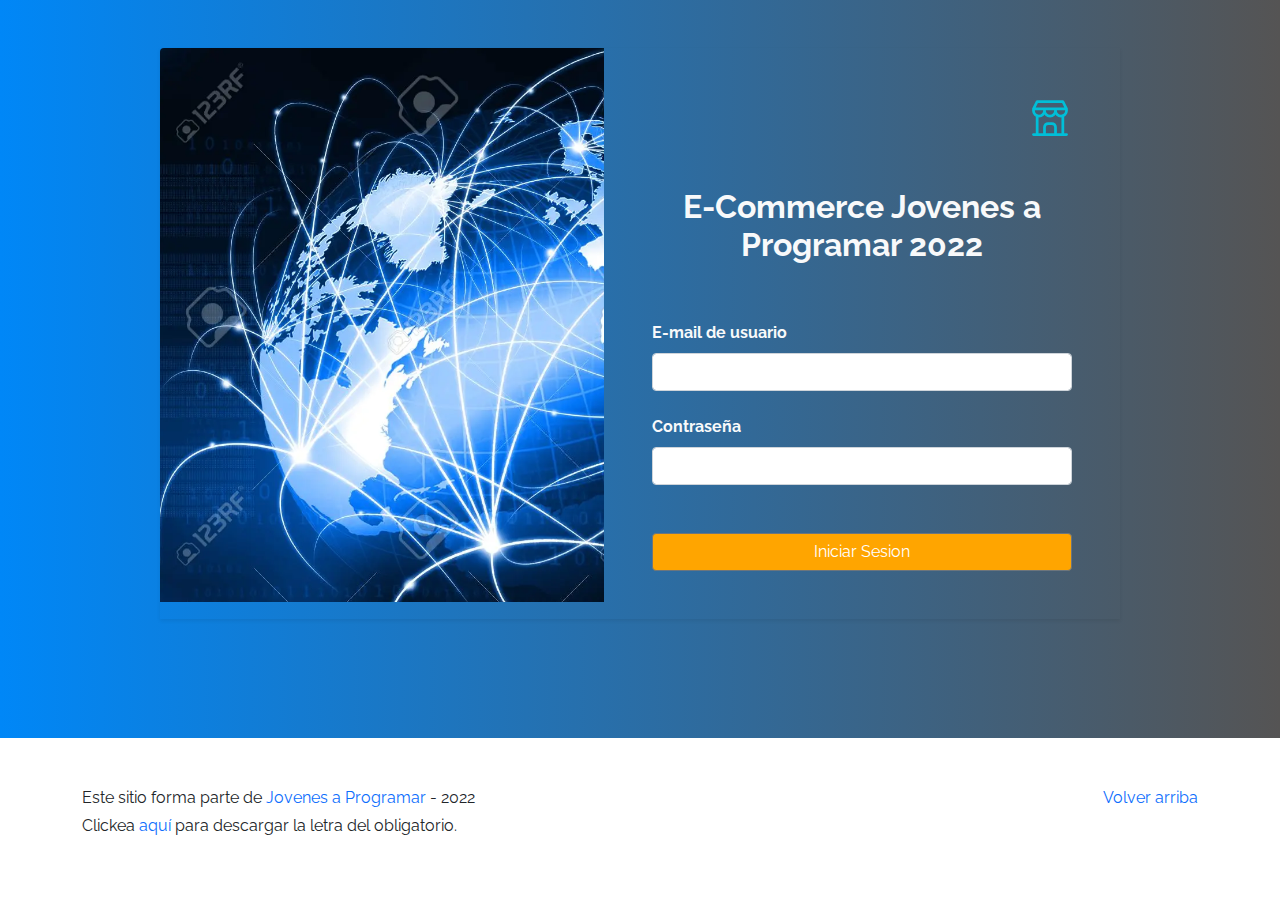
<file: index.html>
<!DOCTYPE html>
<html lang="es">

<head>
  <meta http-equiv="Content-Type" content="text/html; charset=UTF-8">
  <meta name="viewport" content="width=device-width, initial-scale=1, shrink-to-fit=no">
  <title>eMercado - Todo lo que busques está aquí</title>
  
  <link href="https://fonts.googleapis.com/css?family=Raleway:300,300i,400,400i,700,700i,900,900i" rel="stylesheet">
  <link href="css/bootstrap.min.css" rel="stylesheet">
  <link href="css/styles.css" rel="stylesheet">
  <link href="img/Portada.png" rel="icon"  type="image/png" sizes="16 x 16">

  <style>
    .bg {
    background-image: url(img/Portada.png);
    background-repeat: no-repeat;
  }
  </style>
</head>
<body>
  <main class="mt-5">
    <div class="container w-75  shadow-sm">
      <div class="row align-items-stretch ">
           <div class="col bg d-none d-lg-block rounded-start  " >
           </div>
           <div class="col bg-white bg-transparent text-light fw-bold p-5 rounded-end ">
            <div class="text-end">
              <svg xmlns="http://www.w3.org/2000/svg" class="icon icon-tabler icon-tabler-building-store" width="44" height="44" viewBox="0 0 24 24" stroke-width="1.5" stroke="#00bfd8" fill="none" stroke-linecap="round" stroke-linejoin="round">
                <path stroke="none" d="M0 0h24v24H0z" fill="none"/>
                <line x1="3" y1="21" x2="21" y2="21" />
                <path d="M3 7v1a3 3 0 0 0 6 0v-1m0 1a3 3 0 0 0 6 0v-1m0 1a3 3 0 0 0 6 0v-1h-18l2 -4h14l2 4" />
                <line x1="5" y1="21" x2="5" y2="10.85" />
                <line x1="19" y1="21" x2="19" y2="10.85" />
                <path d="M9 21v-4a2 2 0 0 1 2 -2h2a2 2 0 0 1 2 2v4" />
              </svg>
            </div> 
              <h2 class="fw-bold text-center py-5" >E-Commerce Jovenes a Programar 2022</h2>
                  <form id="Formulariologin" action="">
                    <div class="mb-4">
                      <label for="email" id="emaillogin" class="form-label ">E-mail de usuario</label>
                      <input type="email" class="form-control" name="email">
                    </div>
                    <div >
                      <label for="password" id="passwordlogin" class="form-label">Contraseña</label>
                      <input type="password" class="form-control" name="pass">
                    </div>
                    <div class="d-grid mt-5">
                      <button type="submit" style="background-color: orange;" class="btn btn-secondary" id="botonlogin">Iniciar Sesion</button>
                    </div>
                  </form>  
            </div> 
          </div>
      </div>
    </div>
  </main>
  <footer class="text-dark bg-white">
    <div class="container">
      <p class="float-end">
        <a href="#">Volver arriba</a>
      </p>
      <p>Este sitio forma parte de <a href="https://jovenesaprogramar.edu.uy/" target="_blank">Jovenes a Programar</a> -
        2022</p>
      <p>Clickea <a target="_blank" href="Letra.pdf">aquí</a> para descargar la letra del obligatorio.</p>
    </div>
  </footer>
  <script src="js/index.js"></script>
</body>

</html>
</file>
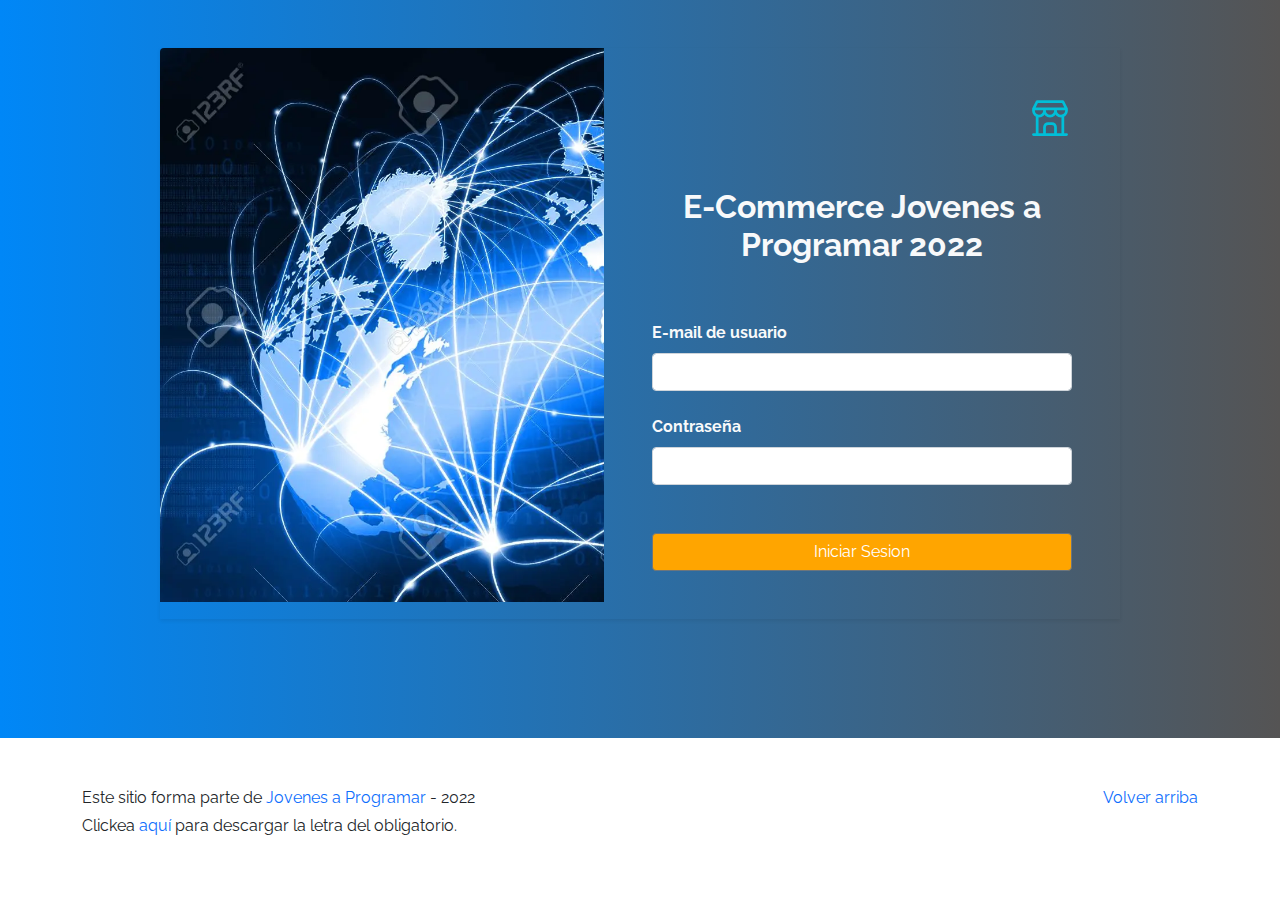
<file: cart.html>
<!DOCTYPE html>
<html lang="es">

<head>
  <meta http-equiv="Content-Type" content="text/html; charset=UTF-8">
  <meta name="viewport" content="width=device-width, initial-scale=1, shrink-to-fit=no">
  <title>eMercado - Todo lo que busques está aquí</title>
  <link href="https://fonts.googleapis.com/css?family=Raleway:300,300i,400,400i,700,700i,900,900i" rel="stylesheet">
  <link href="css/bootstrap.min.css" rel="stylesheet">
  <link href="css/font-awesome.min.css" rel="stylesheet">
  <link href="css/styles.css" rel="stylesheet">
  <link href="img/Portada.png" rel="icon" type="image/png" sizes="16 x 16">
  <style>
    input::-webkit-outer-spin-button,
    input::-webkit-inner-spin-button {
        -webkit-appearance: none;
        margin: 0;
    }

    input[type=number] {
        -moz-appearance: textfield;
    }
</style>
</head>
<body >
  <nav class="navbar navbar-expand-lg navbar-dark bg-dark p-1">
    <div class="container">
      <button class="navbar-toggler" type="button" data-bs-toggle="collapse" data-bs-target="#navbarNav"
        aria-controls="navbarNav" aria-expanded="false" aria-label="Toggle navigation">
        <span class="navbar-toggler-icon"></span>
      </button>
      <div class="collapse navbar-collapse" id="navbarNav">
        <ul class="navbar-nav w-100 justify-content-between">
        </ul>
      </div>
    </div>
  </nav>
  <div id="paginaPrincipal" class="text-center p-4">
    <h2 style="color: orange;" >Carrito de compras</h2>
    <p style="color: orange;" class="lead">Aquí puedes completar tu compra.</p>
  </div>
    <div class="container">
      <div id="cabeceraTabla" class="list-group-item  m-0 p-o border-0 " style="
      padding-top: 0px;">
    <table class="d-none d-md-table table table-responsive">
      <thead>
        <tr >
          <th scope="col"></th>
          <th scope="col">Nombre</th>
          <th scope="col">Cantidad</th>
          <th scope="col">Costo Por Unidad</th>
          <th scope="col">SubTotal</th>
          <th scope="col"></th>
        </tr>
      </thead>
      <tbody id="table_body">
      </tbody>
    </table>
      </div>
      <div  class="row">
      <div id="carro_d-md" class="col  d-md-none" style="width: 18rem;">  
      </div>
    </div>
    <form  id="formulario"class="was-validated">
      <div class="list-group-item list-group-item-actiond-block ">
            <h5 class="list-group-item list-group-item-actionmb-3">Tipo de envío </h5>
            <div class="custom-control custom-radio">
              <input id="mayor" name="publicationType" type="radio" class="custom-control-input" checked=""
                required="">
              <label class="custom-control-label" for="goldradio">Premium 2 a 5 días (15%)</label>
            </div>
            <div class="custom-control custom-radio">
              <input id="mediano" name="publicationType" type="radio" class="custom-control-input" required="">
              <label class="custom-control-label" for="premiumradio">Express 5 a 8 días (7%)</label>
            </div>
            <div class="custom-control custom-radio">
              <input id="barato" name="publicationType" type="radio" class="custom-control-input" required="">
              <label class="custom-control-label" for="standardradio">Standard 12 a 15 días (5%)</label>
            </div>
            <h5 class="mt-2">Dirección de envío</h5>
            <div class="row">
              <div class="col-lg-8 col-md-8 col-sm-8">
            <label for="calle">Calle</label>
            <input id="calle" class="form-control" type="" required>
            <div class="invalid-feedback">
              Indica una calle
            </div>
          </div>
          <div class="col-5 col-lg-2 col-md-2 col-sm-4">
            <label for="numero">Numero</label>
            <input id="numero" class="form-control col-2" type="number" required>
            <div class="invalid-feedback">
              Indica numero de la dirección
            </div>
          </div>
        </div>
          <div class="row">
            <div class="col-lg-8 col-md-8">
            <label for="esquina">Esquina</label>
            <input id="esquina" class="form-control" type="" required>
            <div class="invalid-feedback">
              Indica esquina
            </div>
          </div>
          </div>
        </form>

        <div class="bg-gradient bg-dark p-3 mt-3 rounded-2" style="color: white;">
          <div class="row justify-content-start  ">
            <div class="col-6 align-self-start">
              <h5 class="resaltado mb-0">Subtotal</h5>      
            </div> 
            <div class="col-6 text-end">
                <p class="mb-0"><span>USD</span> <span id="subtotalGeneral"></span></p>      
            </div>
            <div class="col align-self-start mb-3 mt-0">
            <p class="text-muted"> Costo unitario del producto por cantidad</p>      
            </div>
            </div>  
            <div class="row justify-content-start" >
              <div class="col-6 align-self-start">
                <h5 class="resaltado mb-0">Costo de envío</h5>      
              </div>
              <div class="col-6 text-end">
                  <p class="mb-0"><span>USD</span><span id="envio"></span></p>      
              </div>
              <div class="col align-self-start mb-3 mt-0">
              <p class="text-muted"> Según el tipo de envío</p>      
              </div>
              </div>  
              <div class="row justify-content-start mb-3 rounded-bottom">
                <div class="col-6 align-self-start">
                  <h5 class="resaltado mb-0">Total en usd </h5>      
                </div>
                <div class="col-6 text-end">
                    <p class="mb-0"><span>USD</span> <span id="suma"></span></p>      
                </div>
                </div> 
<a href="#" class="" data-bs-toggle="modal" data-bs-target="#FormaDePagoModal">
  Forma de pago 
</a><span id="spanFormaDePago" class="d-none" style="color:red">Debes elegir una forma de pago</span>
<div class="modal fade" id="FormaDePagoModal" data-bs-backdrop="static" tabindex="-1" aria-labelledby="FormaDePagoModalLabel" aria-hidden="true">
  <div class="modal-dialog">
    <div class="modal-content">
      <div class="modal-header">
        <h1 class="modal-title fs-5" id="FormaDePagoModalLabel">Forma de pago</h1>
        <button type="button" id="cerrarModal2" class="btn-close" data-bs-dismiss="modal" aria-label="Close"></button>
      </div>
      <div class="modal-body">
        <form class="was-validated">
          <div class="form-check mb-3">
            <input type="radio" class="form-check-input" id="validationFormCheck2" name="radio-stacked" required>
            <label class="form-check-label" for="validationFormCheck2">Tarjeta de credito</label>
          </div>
          <div class="form-check mb-3">
            <label class="" for="cardnumber">Número de tarjeta</label>
            <input  type="number" placeholder="xxxx-xxxx-xxxx-xxxx" class="form-control" id="cardnumber1" name="cardnumber" required readonly>
            <div class="invalid-feedback">
              Debe introducir los 12 digitos de la tarjeta
            </div>
          </div>
          <div class="form-check mb-3">
            <label class="" for="cardnumber">Codigo de seguridad</label>
            <input  type="number" class="form-control" placeholder="xxx" id="cardnumber2" name="cardnumber" minlength="3"  required readonly>
            <div class="invalid-feedback">
              Son los 3 digitos en el reverso de la tarjeta
            </div>
          </div>
          <div class="form-check mb-3">
            <label class="" for="cardnumber">Fecha de vencimiento</label>
            <input  type="date" class="form-control  " id="cardnumber3" name="cardnumber" minlength="10" required readonly>
            <div class="invalid-feedback">
              Indica una fecha
            </div>
          </div>
          <div class="form-check mb-3">
            <input type="radio" class="form-check-input" id="validationFormCheck3" name="radio-stacked"  required>
            <label class="form-check-label" for="validationFormCheck3">Transferencia bancaria</label>
          </div>  
          <div class="form-check mb-3">
            <label class=" " for="transfer">Número de cuenta</label>
            <input  type="number" class="form-control  " id="transfer" name="transfer" required readonly>
            <div class="invalid-feedback">
              Minimo 5 digitos
            </div>
          </div> 
      <div class="modal-footer">
        <button type="button" id="cerrarModal" class="btn btn-secondary" data-bs-dismiss="modal">Close</button>
        
      </div>
    </div>
  </div>
</div>
          </div>
        <br>
        <div class="d-grid gap-2 ">
          <button class="btn btn-primary mt-2"type="button" id="comprar">Finalizar Compra</button>
        </div>
        </div>
        <div id="alerta_carrito">
        </div>
      </div>
  <footer class="text-muted">
    <div class="container">
      <p class="float-end">
        <a href="#">Volver arriba</a>
      </p>
      <p>Este sitio forma parte de <a href="https://jovenesaprogramar.edu.uy/" target="_blank">Jovenes a Programar</a> -
        2022</p>
      <p>Clickea <a target="_blank" href="Letra.pdf">aquí</a> para descargar la letra del obligatorio.</p>
    </div>
  </footer>
  <div id="spinner-wrapper">
    <div class="lds-ring">
      <div></div>
      <div></div>
      <div></div>
      <div></div>
    </div>
  </div>
  <script src="js/bootstrap.bundle.min.js"></script>
  <script src="js/init.js"></script>
  <script src="js/cart.js"></script>
</body>

</html>
</file>
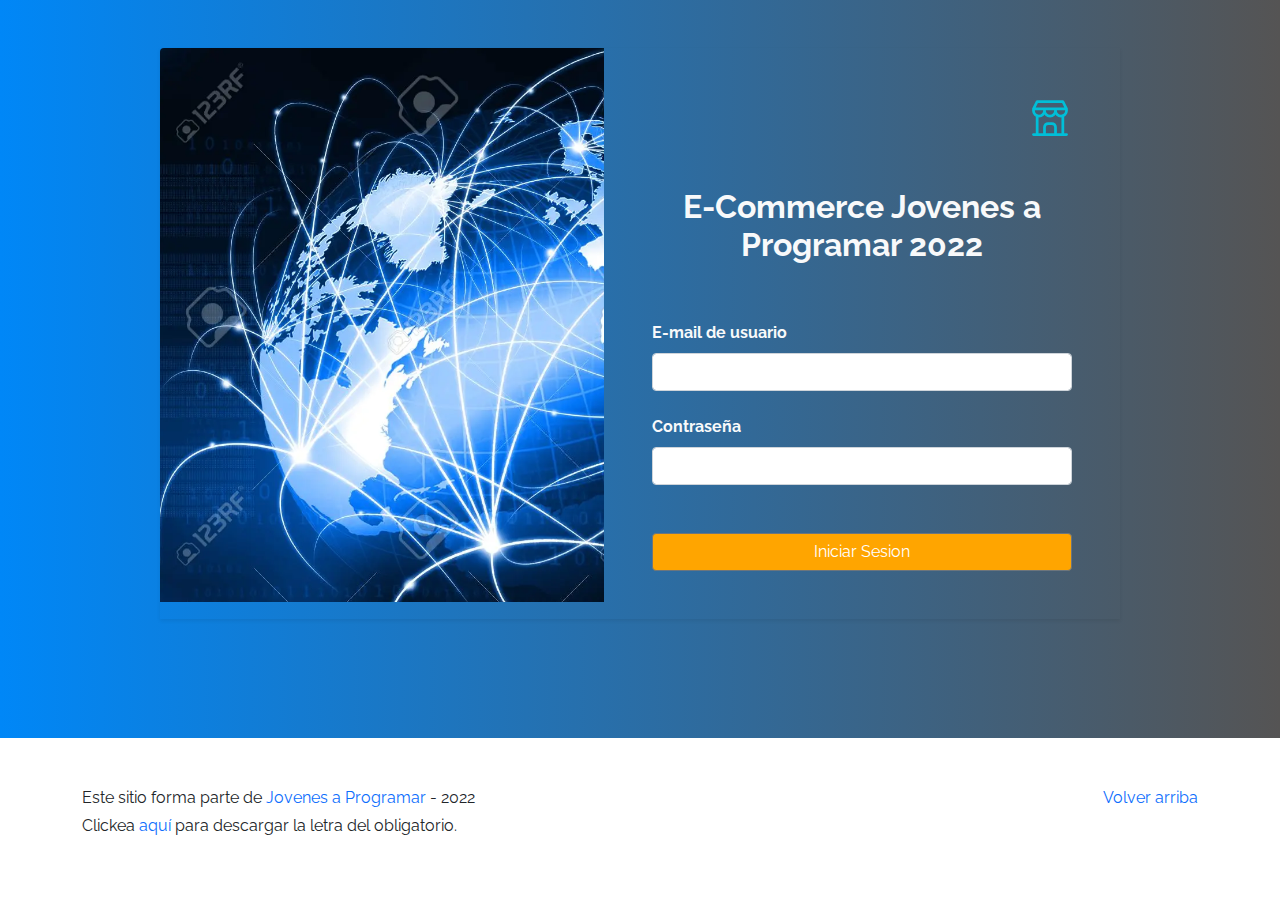
<file: categories.html>
<!DOCTYPE html>
<html lang="es">

<head>
  <meta http-equiv="Content-Type" content="text/html; charset=UTF-8">
  <meta name="viewport" content="width=device-width, initial-scale=1, shrink-to-fit=no">
  <title>eMercado - Todo lo que busques está aquí</title>

  <link href="https://fonts.googleapis.com/css?family=Raleway:300,300i,400,400i,700,700i,900,900i" rel="stylesheet">
  <link href="css/font-awesome.min.css" rel="stylesheet">
  <link href="css/bootstrap.min.css" rel="stylesheet">
  <link href="css/styles.css" rel="stylesheet">
  <link href="img/Portada.png" rel="icon" type="image/png" sizes="16 x 16">
</head>
<body>
  <nav class="navbar navbar-expand-lg navbar-dark bg-dark p-1">
    <div class="container">
      <button class="navbar-toggler" type="button" data-bs-toggle="collapse" data-bs-target="#navbarNav"
        aria-controls="navbarNav" aria-expanded="false" aria-label="Toggle navigation">
        <span class="navbar-toggler-icon"></span>
      </button>
      <div class="collapse navbar-collapse" id="navbarNav">
        <ul class="navbar-nav w-100 justify-content-between">
          
        </ul>
      </div>
    </div>
  </nav>
  <main class="pb-5">
    <div class="text-center p-4">
      <h2 style="color: orange;" >Categorías</h2>
      <p style="color: orange;"  class="lead">Verás aquí todas las categorías del sitio.</p>
    </div>
    <div class="container">
      <div class="row">
        <div class="col text-end">
          <div class="btn-group btn-group-toggle mb-4" data-bs-toggle="buttons">
            <input type="radio" class="btn-check" name="options" id="sortAsc">
            <label class="btn btn-light" for="sortAsc">A-Z</label>
            <input type="radio" class="btn-check" name="options" id="sortDesc">
            <label class="btn btn-light" for="sortDesc">Z-A</label>
            <input type="radio" class="btn-check" name="options" id="sortByCount" checked>
            <label class="btn btn-light" for="sortByCount"><i class="fas fa-sort-amount-down mr-1"></i></label>
          </div>
        </div>
      </div>
      <div class="row">
        <div class="col-lg-6 offset-lg-6 col-md-12 mb-1 container">
          <div class="row container p-0 m-0">
            <div class="col">
              <p style="color: orange;"  class="font-weight-normal text-end my-2">Cant.</p>
            </div>
            <div class="col">
              <input class="form-control" type="number" placeholder="min." id="rangeFilterCountMin">
            </div>
            <div class="col">
              <input class="form-control" type="number" placeholder="máx." id="rangeFilterCountMax">
            </div>
            <div class="col-3 p-0">
              <div class="btn-group" role="group">
                <button class="btn btn-light btn-block" id="rangeFilterCount">Filtrar</button>
                <button style="color: orange;"  class="btn btn-link btn-sm" id="clearRangeFilter">Limpiar</button>
              </div>
            </div>
          </div>
        </div>
      </div>
      <div class="row">
        <div class="list-group" id="cat-list-container">
        </div>
      </div>
    </div>
  </main>
  <footer class="text-muted">
    <div class="container">
      <p class="float-end">
        <a href="#">Volver arriba</a>
      </p>
      <p>Este sitio forma parte de <a href="https://jovenesaprogramar.edu.uy/" target="_blank">Jovenes a Programar</a> -
        2022</p>
      <p>Clickea <a target="_blank" href="Letra.pdf">aquí</a> para descargar la letra del obligatorio.</p>
    </div>
  </footer>
  <div id="spinner-wrapper">
    <div class="lds-ring">
      <div></div>
      <div></div>
      <div></div>
      <div></div>
    </div>
  </div>
  <script src="js/bootstrap.bundle.min.js"></script>
  <script src="js/init.js"></script>
  <script src="js/categories.js"></script>
</body>

</html>
</file>
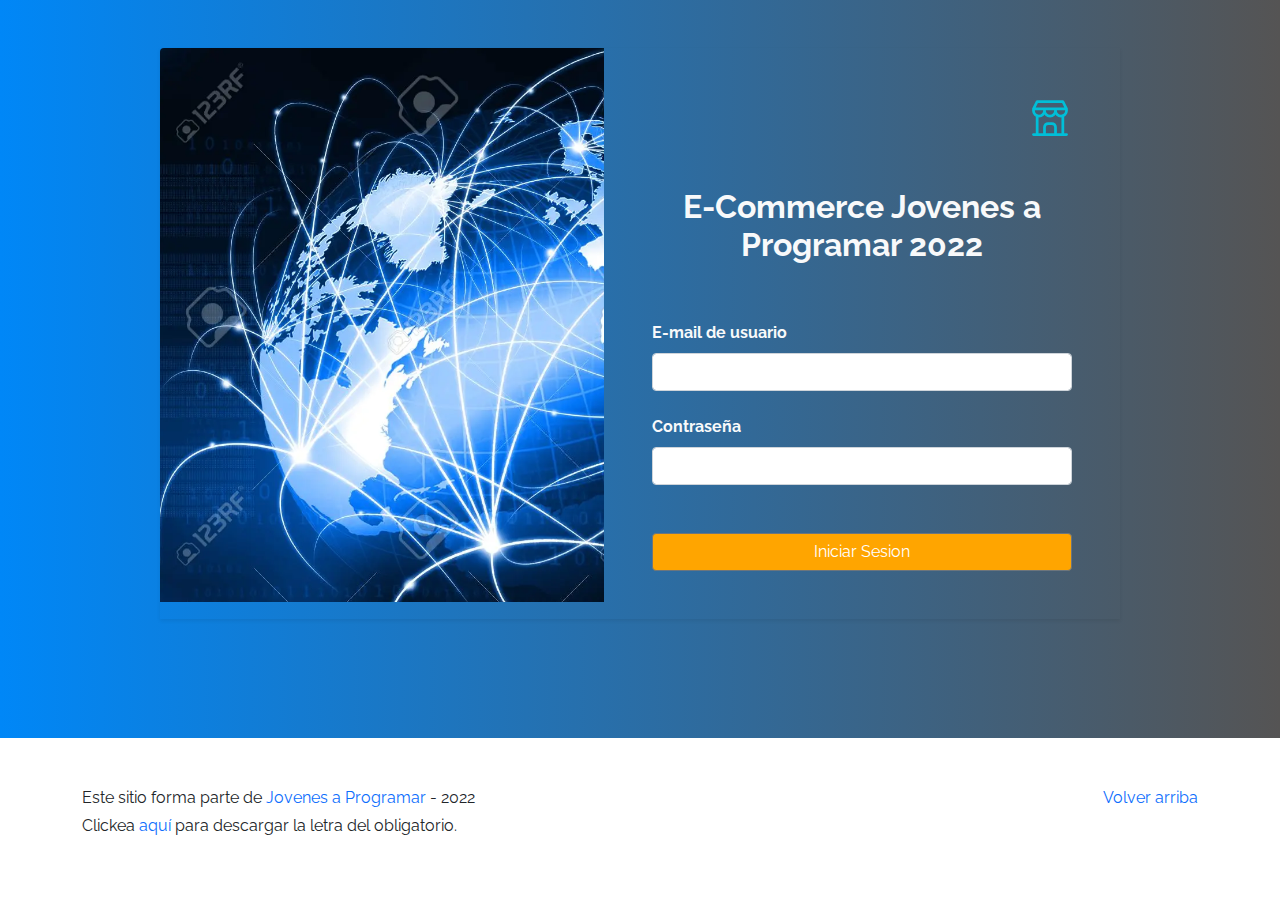
<file: inicio.html>
<!DOCTYPE html>
<html lang="es">

<head>
  <meta http-equiv="Content-Type" content="text/html; charset=UTF-8">
  <meta name="viewport" content="width=device-width, initial-scale=1, shrink-to-fit=no">
  <title>eMercado - Todo lo que busques está aquí</title>

  <link href="https://fonts.googleapis.com/css?family=Raleway:300,300i,400,400i,700,700i,900,900i" rel="stylesheet">
  <link href="css/bootstrap.min.css" rel="stylesheet">
  <link href="css/styles.css" rel="stylesheet">
  <link href="img/Portada.png" rel="icon" type="image/png" sizes="16 x 16">
</head>

<body>
  <nav class="navbar navbar-expand-lg navbar-dark bg-dark p-1">
    <div class="container">
      <button class="navbar-toggler" type="button" data-bs-toggle="collapse" data-bs-target="#navbarNav"
        aria-controls="navbarNav" aria-expanded="false" aria-label="Toggle navigation">
        <span class="navbar-toggler-icon"></span>
      </button>
      <div class="collapse navbar-collapse" id="navbarNav">
        <ul id="navbarul" class="navbar-nav w-100 justify-content-between">
        </ul>
      </div>
    </div>
  </nav>
  <main>
    <div class="wid">
    <div id="carouselinicio" class="carousel slide " data-ride="carousel">
      <ol class="carousel-indicators">
        <li data-target="#carouselinicio" data-slide-to="0" class="active"></li>
        <li data-target="#carouselinicio" data-slide-to="1"></li>
        <li data-target="#carouselinicio" data-slide-to="2"></li>
      </ol>
      <div class="carousel-inner align-items-center">
        <div class="carousel-item active">
          <img class="rounded-0 mx-auto p-0 d-block img-fluid img-thumbnail" src="img/inicio_3.png" alt="First slide">
          <div class="carousel-caption d-none d-md-block">
            <h5>E-Mercado</h5>
            <p>Donde puedes comprar los mejores productos en linea.</p>
          </div>
        </div>
        <div class="carousel-item">
          <img class="rounded-0 mx-auto p-0 d-block img-fluid img-thumbnail" src="img/inicio_2.png" alt="Second slide">
          <div class="carousel-caption d-none d-md-block">
            <h5>E-Mercado</h5>
            <p>Sumate a la experiencia del E-Commerce.</p>
          </div>
        </div>
        <div class="carousel-item">
          <img class="rounded-0 mx-auto p-0 d-block img-fluid img-thumbnail" src="img/inicio_1.png" alt="First slide">
          <div class="carousel-caption d-none d-md-block">
          </div>
        </div>
      </div>
      <a class="carousel-control-prev" href="#carouselinicio" role="button" data-slide="prev">
        <span class="carousel-control-prev-icon" aria-hidden="true"></span>
        <span class="sr-only"></span>
      </a>
      <a class="carousel-control-next" href="#carouselinicio" role="button" data-slide="next">
        <span class="carousel-control-next-icon" aria-hidden="true"></span>
        <span class="sr-only"></span>
      </a>
    </div>
  </div>
    <div class="album py-2 ">
      <div class="container">
        <div class="container mb-3">
          <div class="row"id="containerInicio">
            
          </div>
        </div>
        <div class="row">
          <div class="col-md-4">
            <div class="card  shadow-sm custom-card cursor-active" id="juguetes">
              <img class="bd-placeholder-img card-img-top" src="img/prod50743_4.jpg"
                alt="Imgagen representativa de la categoría 'Juguetes'">
              <h3 class="m-3">Juguetes</h3>
              <div class="card-body">
                <p class="card-text">Encuentra aquí los mejores precios para niños/as de cualquier edad.</p>
              </div>
            </div>
          </div>
          <div class="col-md-4">
            <div class="card  shadow-sm custom-card cursor-active" id="autos">
              <img class="bd-placeholder-img card-img-top" src="img/prod50922_2.jpg"
                alt="Imgagen representativa de la categoría 'Autos'">
              <h3 class="m-3">Autos</h3>
              <div class="card-body">
                <p class="card-text">Los mejores precios en autos 0 kilómetro, de alta y media gama.</p>
              </div>
            </div>
          </div>
          <div class="col-md-4">
            <div class="card  shadow-sm custom-card cursor-active" id="muebles">
              <img class="bd-placeholder-img card-img-top" src="img/prod60803_3.jpg"
                alt="Imgagen representativa de la categoría 'Muebles'">
              <h3 class="m-3">Muebles</h3>
              <div class="card-body">
                <p class="card-text">Muebles antiguos, nuevos y para ser armados por uno mismo.</p>
              </div>
            </div>
          </div>
        </div>
        <div class="container mt-2">
        <div class="row">
          <a class="btn btn-light btn-lg btn-block" href="#">Ir al inicio</a>
        </div>
      </div>
      </div>
    </div>
  </main>
  <footer class="text-muted">
    <div class="container">
      <p class="float-end">
        <a href="#">Volver arriba</a>
      </p>
      <p>Este sitio forma parte de <a href="https://jovenesaprogramar.edu.uy/" target="_blank">Jovenes a Programar</a> -
        2022</p>
      <p>Clickea <a target="_blank" href="Letra.pdf">aquí</a> para descargar la letra del obligatorio.</p>
    </div>
  </footer>
  <script src="https://code.jquery.com/jquery-3.5.1.slim.min.js" integrity="sha384-DfXdz2htPH0lsSSs5nCTpuj/zy4C+OGpamoFVy38MVBnE+IbbVYUew+OrCXaRkfj" crossorigin="anonymous"></script>
  <script src="https://cdn.jsdelivr.net/npm/popper.js@1.16.1/dist/umd/popper.min.js" integrity="sha384-9/reFTGAW83EW2RDu2S0VKaIzap3H66lZH81PoYlFhbGU+6BZp6G7niu735Sk7lN" crossorigin="anonymous"></script>
  <script src="https://stackpath.bootstrapcdn.com/bootstrap/4.5.1/js/bootstrap.min.js" integrity="sha384-XEerZL0cuoUbHE4nZReLT7nx9gQrQreJekYhJD9WNWhH8nEW+0c5qq7aIo2Wl30J" crossorigin="anonymous"></script>
  <script src="js/bootstrap.bundle.min.js"></script>
  <script src="js/init.js"></script>
  <script src="js/inicio.js"></script>
</body>


</html>
</file>
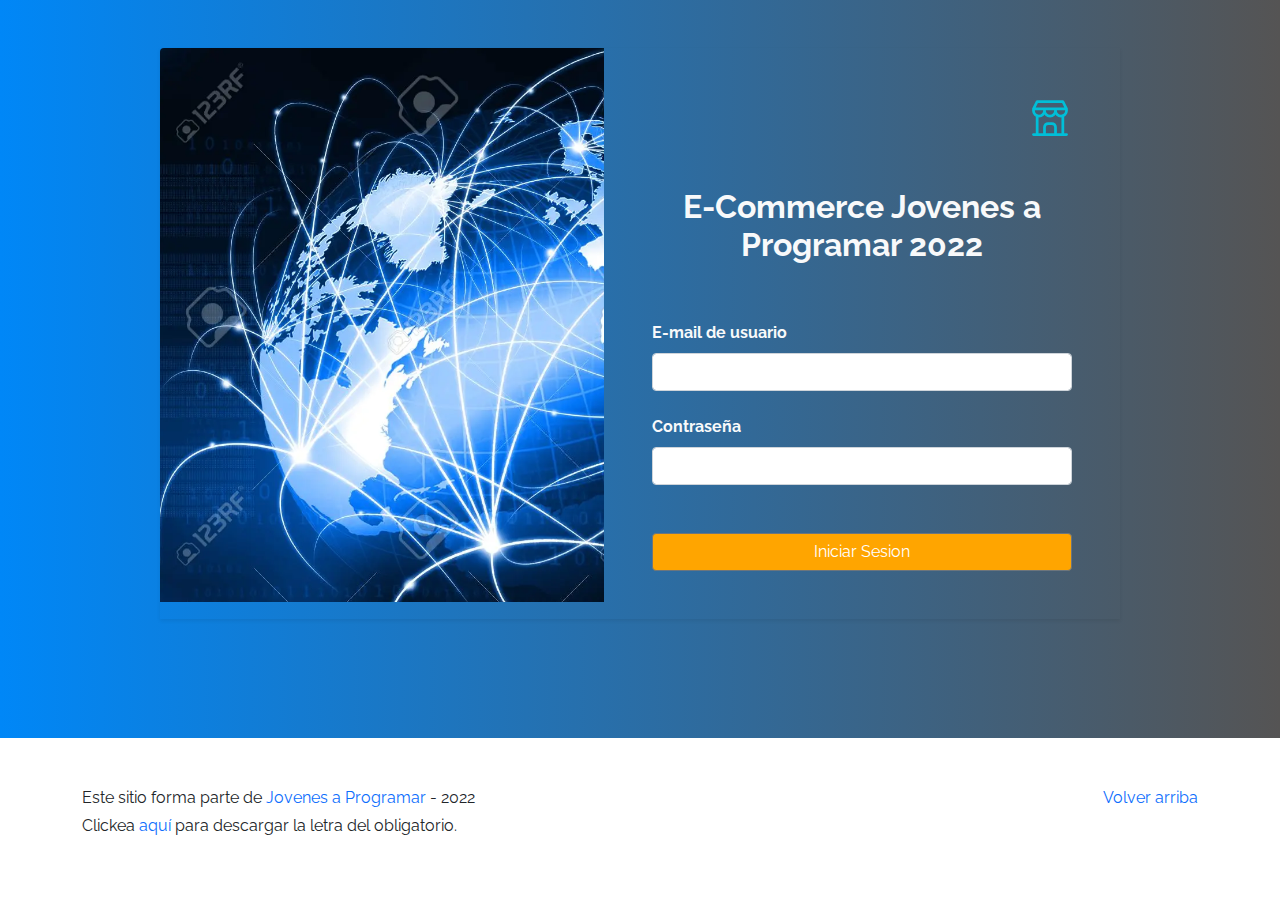
<file: my-profile.html>
<!DOCTYPE html>
<html lang="es">

<head>
  <meta http-equiv="Content-Type" content="text/html; charset=UTF-8">
  <meta name="viewport" content="width=device-width, initial-scale=1, shrink-to-fit=no">
  <title>eMercado - Todo lo que busques está aquí</title>
  <link href="https://fonts.googleapis.com/css?family=Raleway:300,300i,400,400i,700,700i,900,900i" rel="stylesheet">
  <link href="css/bootstrap.min.css" rel="stylesheet">
  <link href="css/styles.css" rel="stylesheet">
  <link href="img/Portada.png" rel="icon" type="image/png" sizes="16 x 16">
  <style>
    .bd-placeholder-img {
      font-size: 1.125rem;
      text-anchor: middle;
      -webkit-user-select: none;
      -moz-user-select: none;
      -ms-user-select: none;
      user-select: none;
    }

    @media (min-width: 768px) {
      .bd-placeholder-img-lg {
        font-size: 3.5rem;
      }
    }
  </style>
</head>

<body>
  <nav class="navbar navbar-expand-lg navbar-dark bg-dark p-1">
    <div class="container">
      <button class="navbar-toggler" type="button" data-bs-toggle="collapse" data-bs-target="#navbarNav"
        aria-controls="navbarNav" aria-expanded="false" aria-label="Toggle navigation">
        <span class="navbar-toggler-icon"></span>
      </button>
      <div class="collapse navbar-collapse" id="navbarNav">
        <ul id="navbarul" class="navbar-nav w-100 justify-content-between">
        </ul>
      </div>
    </div>
  </nav>
  <main>
    <div class="container">
      <form  id="formularioPerfil"class="was-validated">
        <div class="list-group-item list-group-item-actiond-block ">
          <div class="row">
            <div class="col">
              <h2 class="list-item mb-3">Perfil </h2>
            </div>
            <div class="col d-grid d-md-grid  justify-content-end ">
              <img id="imagenPerfil" style="height: 65px;" class="justify-content-end" src="" alt="">
            </div>
            </div>
              <div class="row">
                <div class="col-lg-6 col-md-6 col-sm-6">
              <label for="calle">Primer nombre*</label>
              <input onkeypress="return soloLetras(event)" id="primerNombre" class="form-control" type="text" required>
              <div class="invalid-feedback">
                Indica tu nombre
              </div>
            </div>
            <div class="col-lg-6 col-md-6 col-sm-6">
              <label for="numero">Segundo nombre</label>
              <input onkeypress="return soloLetras(event)" id="segundoNombre" class="form-control-plaintext col-2 inputs_perfil" type="text">
              <div class="invalid-feedback">
                Indica tu segundo nombre (si tíenes)
              </div>
            </div>
          </div>
          <div class="row">
            <div class="col-lg-6 col-md-6 col-sm-6">
          <label for="calle">Primer apellido*</label>
          <input onkeypress="return soloLetras(event)" id="primerApellido" class="form-control" type="text" required>
          <div class="invalid-feedback">
            Indica tu apellido
          </div>
        </div>
        <div class="col-lg-6 col-md-6 col-sm-6">
          <label for="numero">Segundo apellido</label>
          <input onkeypress="return soloLetras(event)" id="segundoApellido" class="form-control-plaintext col-2 inputs_perfil " type="text">
          <div class="invalid-feedback">
            Indica apellido (Si tíenes)
          </div>
        </div>
      </div>
      <div class="row">
        <div class="col-lg-6 col-md-6 col-sm-6">
      <label for="calle">E-mail*</label>
      <input id="email" class="form-control" type="email" required readonly>
      <div class="invalid-feedback">
        Indica un e-mail
      </div>
    </div>
    <div class="col-lg-6 col-md-6 col-sm-6">
      <label for="numero">Teléfono</label>
      <input id="telefono" class="form-control col-2" placeholder="Telefono fijo o movil" min="0" type="number" required>
      <div class="invalid-feedback">
        Indica un telefono de contacto
      </div>
    </div>
  </div>
  <div class="row flex-row-reverse ">
    <div class="col-lg-6 col-md-6 col-sm-6 mt-2  ">
      <label for="formFile" class="form-label">Imagen de Perfil</label>
    <input class="form-control-plaintext inputs_perfil" type="file" id="formFile">
  
  <div class="invalid-feedback">
    Indica un e-mail
  </div>
</div>
</div>
  <div class="row">
    <div class= "col ">
      <div class="div"  id="perfilActualizado" ></div>
    <div class="d-grid d-md-grid mt-2  justify-content-lg-start ">
  <button id="btn_buy" type="submit" class="btn btn-primary ">Guardar cambios</button>
  </div>
</div>
</div>
 </form>
    </div>
  </main>
  <footer class="text-muted">
    <div class="container">
      <p class="float-end">
        <a href="#">Volver arriba</a>
      </p>
      <p>Este sitio forma parte de <a href="https://jovenesaprogramar.edu.uy/" target="_blank">Jovenes a Programar</a> -
        2022</p>
      <p>Clickea <a target="_blank" href="Letra.pdf">aquí</a> para descargar la letra del obligatorio.</p>
    </div>
  </footer>
  <script src="js/bootstrap.bundle.min.js"></script>
  <script src="js/init.js"></script>
  <script src="js/my-profile.js"></script>
</body>

</html>
</file>
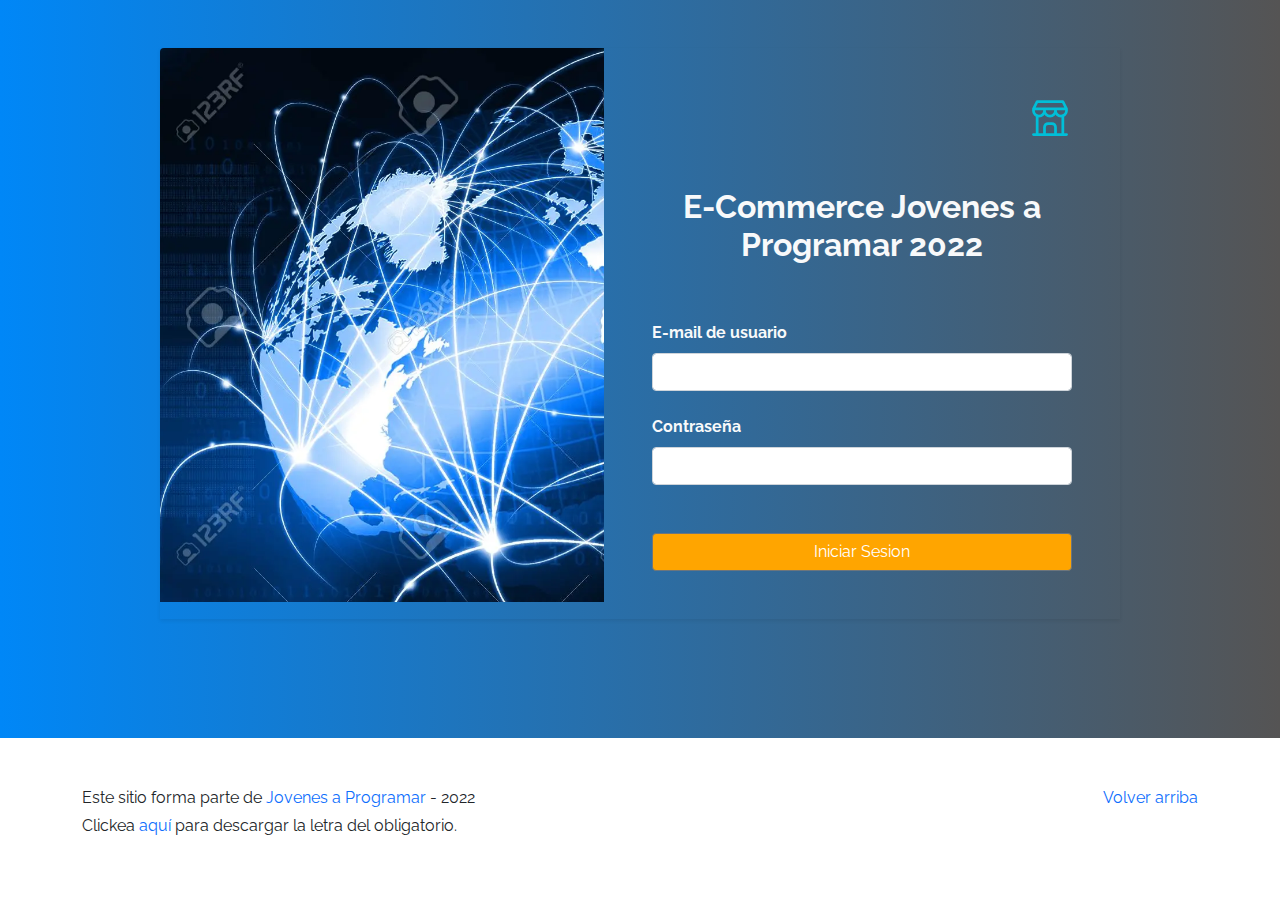
<file: product-info.html>
<!DOCTYPE html>
<html lang="es">

<head>
  <meta http-equiv="Content-Type" content="text/html; charset=UTF-8">
  <meta name="viewport" content="width=device-width, initial-scale=1, shrink-to-fit=no">
  <title>eMercado - Todo lo que busques está aquí</title>

  <link href="https://fonts.googleapis.com/css?family=Raleway:300,300i,400,400i,700,700i,900,900i" rel="stylesheet">
  <link href="css/font-awesome.min.css" rel="stylesheet">
  <link href="css/bootstrap.min.css" rel="stylesheet">
  <link href="css/styles.css" rel="stylesheet">
  <link rel="stylesheet" href="https://cdnjs.cloudflare.com/ajax/libs/font-awesome/4.7.0/css/font-awesome.min.css">
  <link href="img/Portada.png" rel="icon" type="image/png" sizes="16 x 16">
<style>
   h3 {
  color:orange;
  font-weight: bold;
}
span {
      font-weight: bold;
    }
</style>
</head>
<body >
  <nav class="navbar navbar-expand-lg navbar-dark bg-dark p-1 bold" > 
    <div class="container">
      <button class="navbar-toggler " type="button" data-bs-toggle="collapse" data-bs-target="#navbarNav"
        aria-controls="navbarNav" aria-expanded="false" aria-label="Toggle navigation">
        <span class="navbar-toggler-icon"></span>
      </button>
      <div class="collapse navbar-collapse" id="navbarNav">
        <ul class="navbar-nav w-100 justify-content-between">
        </ul>
      </div>
    </div>
  </nav>
  <main>
    <div class="container list-group-item  rounded-0 px-3">
      <div class="row">
        <div class="list-group p-0" id="Productos_info_div">
        </div>
        <div class="list-group p-0" id="Productos_info_div_2">
          <h3 class="px-2 pt-1">Comentarios</h3>
          </div>
          <div id="contenedorComentarios" class="p-0 visually-hidden" >
          <div  class=" mt-2 table-responsive  ">
            <table id="tabla_comments" class="table ">       
            </table>
          </div> 
        </div>
          <div class="list-group px-0" >
          <form id="FormComent" action="">
             <div class="mb-3">
              <h3 class="mt-4 px-2">Comentar</h3>
            </div>
            <div class="mb-3 px-2">     
            <label for="FormControlTextarea1" class="form-label  px-0"> <h3>Tu opinion</h3> </label>
              <textarea class="form-control" id="FormControlTextarea1" rows="3" name="description_prod"></textarea>
            </div>
            <div class="mb-3 px-2">
              <h3 class="">Tu puntuación <span><small style="color:black"> <i> (califica del 1 al 5)</i></small></span></h3>
            </div>
            <div class="px-2" id="sectorComentarios">
              <select name="score_prod"id="selecElement" class="form-select mt-1 mb-3 " aria-label="Default select ">
                
              </select>
            </div>
          <div class="col-12 px-2">
            <button class="btn btn-secondary mb-2" type="submit">Comentar  <svg xmlns="http://www.w3.org/2000/svg" class="icon icon-tabler icon-tabler-message" width="24" height="24" viewBox="0 0 24 24" stroke-width="1.5" stroke="#ffffff" fill="none" stroke-linecap="round" stroke-linejoin="round">
              <path stroke="none" d="M0 0h24v24H0z" fill="none"/>
              <path d="M4 21v-13a3 3 0 0 1 3 -3h10a3 3 0 0 1 3 3v6a3 3 0 0 1 -3 3h-9l-4 4" />
              <line x1="8" y1="9" x2="16" y2="9" />
              <line x1="8" y1="13" x2="14" y2="13" />
            </svg></button>
          </div>
           </form>
    </div>
    </div>
    </div>
        <div id="contenedor_productos_relacionados" class="container mb-3 visually-hidden list-group-item  rounded-0">
          <h3 class="text-center">Productos Relacionados</h3>
        <div  class="list-group">
          <div class="row justify-content-center align-items-center " id="productos_relacionados"> 
        </div>
      </div>
    </div>
  </main>
  <footer class="text-muted">
    <div class="container">
      <p class="float-end">
        <a href="#">Volver arriba</a>
      </p>
      <p>Este sitio forma parte de <a href="https://jovenesaprogramar.edu.uy/" target="_blank">Jovenes a Programar</a> -
        2022</p>
      <p>Clickea <a target="_blank" href="Letra.pdf">aquí</a> para descargar la letra del obligatorio.</p>
    </div>
  </footer>
  <div id="spinner-wrapper">
    <div class="lds-ring">
      <div></div>
      <div></div>
      <div></div>
      <div></div>
    </div>
  </div>
  <script src="https://code.jquery.com/jquery-3.5.1.slim.min.js" integrity="sha384-DfXdz2htPH0lsSSs5nCTpuj/zy4C+OGpamoFVy38MVBnE+IbbVYUew+OrCXaRkfj" crossorigin="anonymous"></script>
  <script src="https://cdn.jsdelivr.net/npm/popper.js@1.16.1/dist/umd/popper.min.js" integrity="sha384-9/reFTGAW83EW2RDu2S0VKaIzap3H66lZH81PoYlFhbGU+6BZp6G7niu735Sk7lN" crossorigin="anonymous"></script>
  <script src="https://stackpath.bootstrapcdn.com/bootstrap/4.5.1/js/bootstrap.min.js" integrity="sha384-XEerZL0cuoUbHE4nZReLT7nx9gQrQreJekYhJD9WNWhH8nEW+0c5qq7aIo2Wl30J" crossorigin="anonymous"></script>
  <script src="js/bootstrap.bundle.min.js"></script>
  <script src="js/init.js"></script>
  <script src="js/product-info.js"></script>
</body>

</html>
</file>
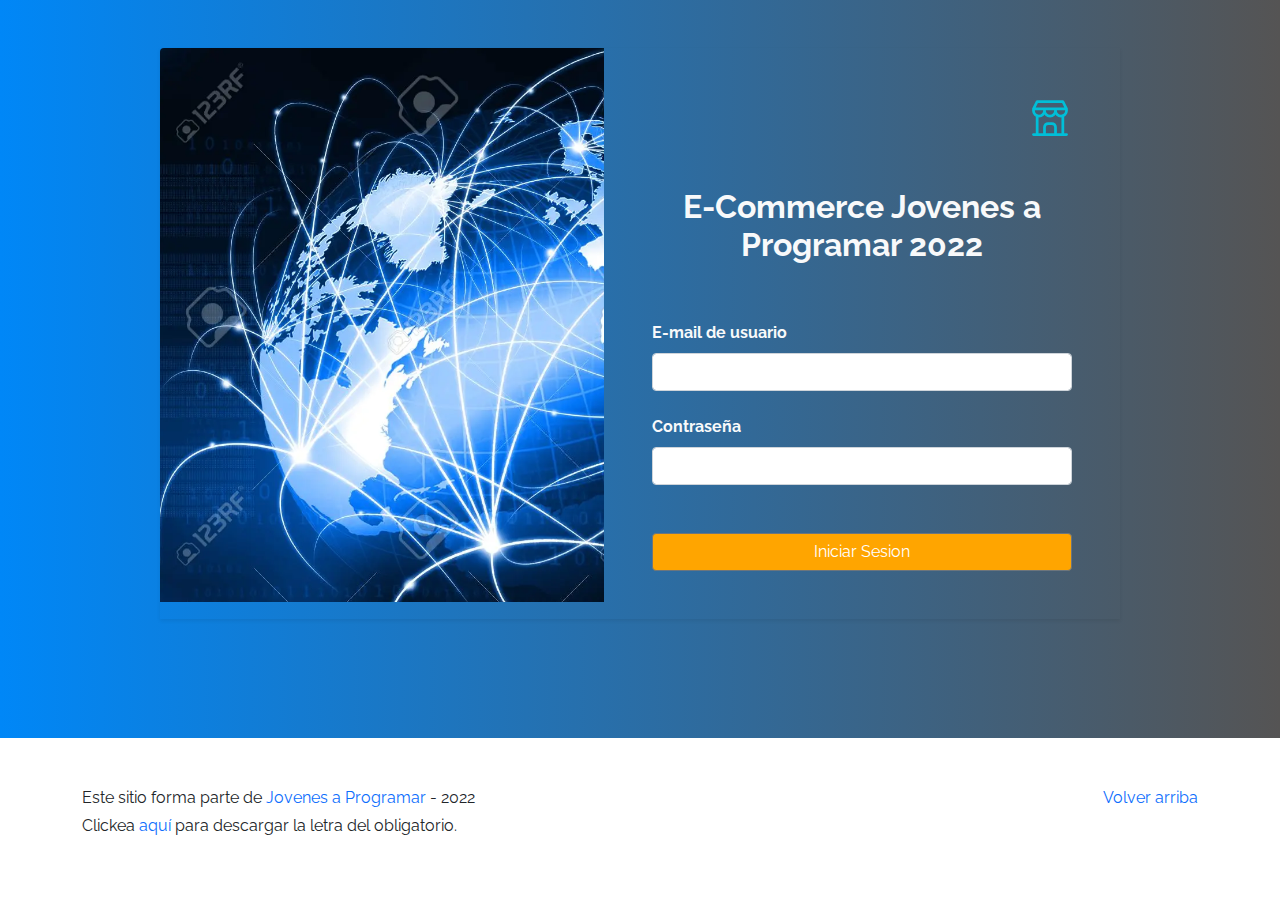
<file: products.html>
<!DOCTYPE html>
<html lang="es">

<head>
  <meta http-equiv="Content-Type" content="text/html; charset=UTF-8">
  <meta name="viewport" content="width=device-width, initial-scale=1, shrink-to-fit=no">
  <title>eMercado - Todo lo que busques está aquí </title>

  <link href="https://fonts.googleapis.com/css?family=Raleway:300,300i,400,400i,700,700i,900,900i" rel="stylesheet">
  <link href="css/font-awesome.min.css" rel="stylesheet">
  <link href="css/bootstrap.min.css" rel="stylesheet">
  <link href="css/styles.css" rel="stylesheet">
  <link href="img/Portada.png" rel="icon" type="image/png" sizes="16 x 16">
</head>
<body>
  <nav class="navbar navbar-expand-lg navbar-dark bg-dark p-1">
    <div class="container">
      <button class="navbar-toggler" type="button" data-bs-toggle="collapse" data-bs-target="#navbarNav"
        aria-controls="navbarNav" aria-expanded="false" aria-label="Toggle navigation">
        <span class="navbar-toggler-icon"></span>
      </button>
      <div class="collapse navbar-collapse" id="navbarNav">
        <ul class="navbar-nav w-100 justify-content-between">
        </ul>
      </div>
    </div>
  </nav>
  <main role="main" class="pb-5">
    <div class="text-center p-4">
        <h2 style="color: orange;" >Listado </h2>
    </div>
    <div class="container">
      <div class="row">
        <div id="sector_buscador" class="col text-end">
          <div class="btn-group btn-group-toggle mb-4" data-bs-toggle="buttons">
            <input type="radio" class="btn-check" name="options" id="sortAscProd">
            <label class="btn btn-light" for="sortAscProd"><i class="fas fa-sort-amount-down mr-1"></i>$</label>
            <input type="radio" class="btn-check" name="options" id="sortDescProd">
            <label class="btn btn-light" for="sortDescProd"><i class="fas fa-sort-amount-up mr-1"></i>$</label>
            <input type="radio" class="btn-check" name="options" id="sortByCountProd" checked>
            <label class="btn btn-light" for="sortByCountProd"><i class="fas fa-sort-amount-down mr-1"></i></label>
          </div>
        </div>
      </div>
      <div class="row ">
        <div class="col-lg-6 offset-lg-6 col-md-12 mb-1 container">
          <div class="row container p-0 m-0">
            <div class="col">
              <p style="color: orange;"  class="font-weight-normal text-end my-2">Rango de precio</p>
            </div>
            <div class="col">
              <input class="form-control" type="number" placeholder="min." id="rangeFilterCostMinProduct">
            </div>
            <div class="col">
              <input class="form-control" type="number" placeholder="máx." id="rangeFilterCostMaxProduct">
            </div>
            <div class="col text-end p-0">
              <div class="btn-group" role="group">
                <button class="btn btn-light btn-block" id="rangeFilterCost">Filtrar</button>
                <button style="color: orange;"  class="btn btn-link btn-sm" id="clearRangeFilterCost">Limpiar</button>
              </div>
            </div>
          </div>
        </div>
      </div>
    <div class="container">
        <div class="row">
            <div id="cat-list-container" class="">
            </div>
        </div>
    </div>
</main>
  <footer class="text-muted">
    <div class="container">
      <p class="float-end">
        <a href="#">Volver arriba</a>
      </p>
      <p>Este sitio forma parte de <a href="https://jovenesaprogramar.edu.uy/" target="_blank">Jovenes a Programar</a> -
        2022</p>
      <p>Clickea <a target="_blank" href="Letra.pdf">aquí</a> para descargar la letra del obligatorio.</p>
    </div>
  </footer>
  <div id="spinner-wrapper">
    <div class="lds-ring">
      <div></div>
      <div></div>
      <div></div>
      <div></div>
    </div>
  </div>
  <script src="js/bootstrap.bundle.min.js"></script>
  <script src="js/products.js"></script>
  <script src="js/init.js"></script>
</body>

</html>
</file>
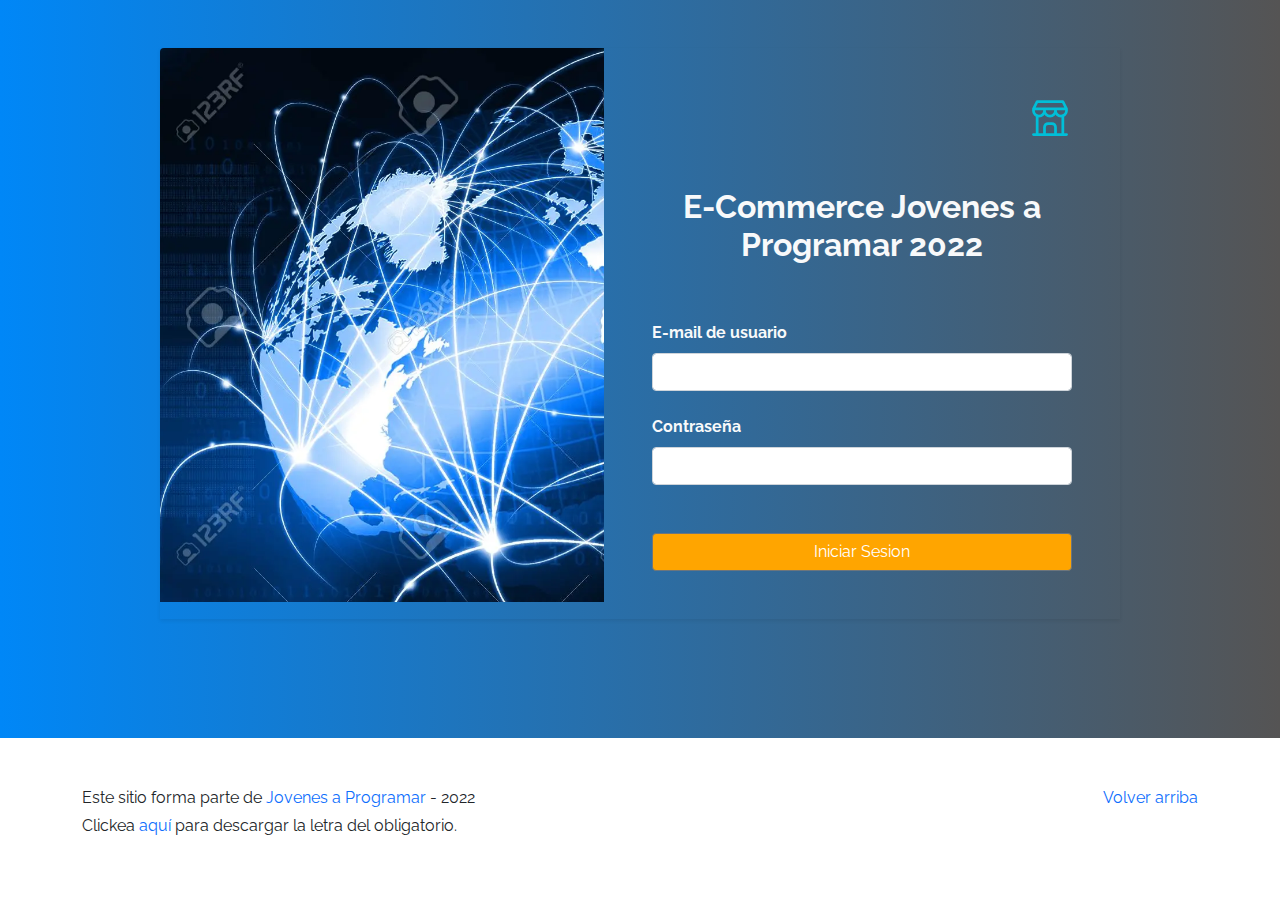
<file: sell.html>
<!DOCTYPE html>
<html lang="es">

<head>
  <meta http-equiv="Content-Type" content="text/html; charset=UTF-8">
  <meta name="viewport" content="width=device-width, initial-scale=1, shrink-to-fit=no">
  <title>eMercado - Todo lo que busques está aquí</title>
  <link href="https://fonts.googleapis.com/css?family=Raleway:300,300i,400,400i,700,700i,900,900i" rel="stylesheet">
  <link href="css/bootstrap.min.css" rel="stylesheet">
  <link href="css/dropzone.css" rel="stylesheet">
  <link href="css/styles.css" rel="stylesheet">
  <link href="img/Portada.png" rel="icon" type="image/png" sizes="16 x 16">
</head>

<body>
  <nav class="navbar navbar-expand-lg navbar-dark bg-dark p-1">
    <div class="container">
      <button class="navbar-toggler" type="button" data-bs-toggle="collapse" data-bs-target="#navbarNav"
        aria-controls="navbarNav" aria-expanded="false" aria-label="Toggle navigation">
        <span class="navbar-toggler-icon"></span>
      </button>
      <div class="collapse navbar-collapse" id="navbarNav">
        <ul class="navbar-nav w-100 justify-content-between">
        </ul>
      </div>
    </div>
  </nav>
  <div class="container">
    <div class="text-center p-4">
      <h2>Vender</h2>
      <p class="lead">Ingresa los datos del artículo a vender.</p>
    </div>
    <div class="row justify-content-md-center">
      <div class="col-md-8 order-md-1">
        <h4 class="mb-3">Información del producto</h4>
        <form class="needs-validation" id="sell-info">
          <div class="row">
            <div class="col-md-6 mb-3">
              <label for="productName">Nombre</label>
              <input type="text" class="form-control" id="productName" value="" name="productName">
              <div class="invalid-feedback">
                Ingresa un nombre
              </div>
            </div>
          </div>
          <div class="row">
            <div class="col-md-8 order-md-1">
              <label>Imágenes</label>
              <div class="needsclick dz-clickable" id="file-upload">
                <div class="dz-message needsclick">
                  Arrastra tus fotos aquí<br>
                </div>
              </div>
            </div>
          </div>
          <div class="row">
            <div class="col-md-12 mb-3">
              <label for="productDescription">Descripción</label>
              <textarea name="productDescription" class="form-control" id="productDescription"></textarea>
            </div>
          </div>
          <div class="row">
            <div class="col-md-3 mb-3">
              <label for="productCostInput">Costo</label>
              <input type="number" name="productCostInput" class="form-control" id="productCostInput" placeholder="" required="" value="0"
                min="0">
              <div class="invalid-feedback">
                El costo debe ser mayor que 0.
              </div>
            </div>
            <div class="col-md-4 mb-3">
              <label for="productCurrency">Moneda</label>
              <select name="productCurrency" class="form-select custom-select d-block w-100" id="productCurrency" required>
                <option value="" hidden selected>Seleccionar moneda</option>
                <option>Pesos Uruguayos (UYU)</option>
                <option>Dólares (USD)</option>
              </select>
              <div class="invalid-feedback">
                Ingresa una categoría válida.
              </div>
            </div>
          </div>
          <div class="row">
            <div class="col-md-7 mb-3">
              <label for="productCategory">Categoría</label>
              <select name="productCategory" class="custom-select form-select d-block w-100" id="productCategory">
                <option value="">Elija la categoría...</option>
                <option>Autos</option>
                <option>Juguetes</option>
                <option>Muebles</option>
                <option>Herramientas</option>
                <option>Computadoras</option>
                <option>Vestimenta</option>
              </select>
              <div class="invalid-feedback">
                Por favor ingresa una categoría válida.
              </div>
            </div>
          </div>
          <div class="row">
            <div class="col-md-3 mb-3">
              <label for="productCountInput">Cantidad en stock</label>
              <input type="number" name="productCountInput" class="form-control" id="productCountInput"  required value="1"
                min="0">
              <div class="invalid-feedback">
                La cantidad es requerida.
              </div>
            </div>
          </div>
          <hr class="mb-4">
          <h5 class="mb-3">Tipo de publicación</h5>
          <div class="d-block my-3">
            <div class="custom-control custom-radio">
              <input id="goldradio" name="publicationType" type="radio" class="custom-control-input" checked=""
                required="">
              <label class="custom-control-label" for="goldradio">Gold (13%)</label>
            </div>
            <div class="custom-control custom-radio">
              <input id="premiumradio" name="publicationType" type="radio" class="custom-control-input" required="">
              <label class="custom-control-label" for="premiumradio">Premium (7%)</label>
            </div>
            <div class="custom-control custom-radio">
              <input id="standardradio" name="publicationType" type="radio" class="custom-control-input" required="">
              <label class="custom-control-label" for="standardradio">Estándar (3%)</label>
            </div>
            <div class="row">
              <button type="button" class="m-1 btn btn-link" data-bs-toggle="modal"
                data-bs-target="#contidionsModal">Ver
                condiciones</button>
            </div>
          </div>
          <hr class="mb-4">
          <h4 class="mb-3">Costos</h4>
          <ul class="list-group mb-3">
            <li class="list-group-item d-flex justify-content-between lh-condensed">
              <div>
                <h6 class="my-0">Precio</h6>
                <small class="text-muted">Unitario del producto</small>
              </div>
              <span class="text-muted" id="productCostText">-</span>
            </li>
            <li class="list-group-item d-flex justify-content-between lh-condensed">
              <div>
                <h6 class="my-0">Porcentaje</h6>
                <small class="text-muted">Según el tipo de publicación</small>
              </div>
              <span class="text-muted" id="comissionText">-</span>
            </li>
            <li class="list-group-item d-flex justify-content-between">
              <span>Total ($)</span>
              <strong id="totalCostText">-</strong>
            </li>
          </ul>
          <hr class="mb-4">
          <button class="btn btn-primary btn-lg" type="submit">Vender</button>
        </form>
      </div>
    </div>
  </div>
  <footer class="text-muted">
    <div class="container">
      <p class="float-end">
        <a href="#">Volver arriba</a>
      </p>
      <p>Este sitio forma parte de <a href="https://jovenesaprogramar.edu.uy/" target="_blank">Jovenes a Programar</a> -
        2022</p>
      <p>Clickea <a target="_blank" href="Letra.pdf">aquí</a> para descargar la letra del obligatorio.</p>
    </div>
  </footer>

  <div class="alert alert-primary-dismissible fade" id="alertResult" role="alert">
    <span id="resultSpan"></span>
  </div>

  <div class="modal fade" tabindex="-1" role="dialog" id="contidionsModal">
    <div class="modal-dialog" role="document">
      <div class="modal-content">
        <div class="modal-header">
          <h5 class="modal-title">Condiciones de publicación</h5>
        </div>
        <div class="modal-body">
          <div class="container">
            <div class="row">
              <h5 class="text-warning">Gold (13%)</h5>
              <p class="muted text-justify">Tu producto se verá de forma promocionada en portada, además de las
                condiciones de Premium y Estándar.</p>
            </div>
            <hr>
            <div class="row">
              <h5 class="text-primary">Premium (7%)</h5>
              <p class="muted text-justify">Se mostrará el producto en los primeros lugares de resultados de búsqueda,
                así cómo cuando se ingrese a la categoría que pertenezca.</p>
            </div>
            <hr>
            <div class="row">
              <h5 class="text-secondary">Estándar (3%)</h5>
              <p class="muted text-justify">El producto se listará en la categoría correspondiente, así como en los
                resultados de búsquedas que coincidan con las palabras claves en el nombre.</p>
            </div>
          </div>
        </div>
        <div class="modal-footer">
          <button type="button" class="btn btn-primary" data-bs-dismiss="modal">Cerrar</button>
        </div>
      </div>
    </div>
  </div>
  <div id="spinner-wrapper">
    <div class="lds-ring">
      <div></div>
      <div></div>
      <div></div>
      <div></div>
    </div>
  </div>
  <script src="js/bootstrap.bundle.min.js"></script>
  <script src="js/dropzone.js"></script>
  <script src="js/init.js"></script>
  <script src="js/sell.js"></script>
</body>

</html>
</file>
<file: css/styles.css>
.jumbotron,
.card-body,
.container,
.site-header {
  font-family: 'Raleway', serif !important;
}

.jumbotron .display-4 {
  font-weight: bold;
}

nav a {
  text-decoration: none;
}

.bd-placeholder-img {
  font-size: 1.125rem;
  text-anchor: middle;
  -webkit-user-select: none;
  -moz-user-select: none;
  -ms-user-select: none;
  user-select: none;
}

@media (min-width: 768px) {
  .bd-placeholder-img-lg {
    font-size: 3.5rem;
  }
}

.jumbotron {
  height: 50vh;
  padding: 5em inherit;
  margin-bottom: 0;
  background-color: #53C0FB;
  background: url('../img/inicio_1.png');
  background-size: cover;
  background-position: center;
  background-repeat: no-repeat;
  color: black;
  font-weight: bold;
}

@media (min-width: 768px) {
  .jumbotron {
    padding-top: 6rem;
    padding-bottom: 6rem;
  }
}

.jumbotron p:last-child {
  margin-bottom: 0;
}

.jumbotron-heading {
  font-weight: 300;
}

.jumbotron .container {
  max-width: 40rem;
  background-color: rgba(255, 255, 255, 0.5);
  border-radius: 10px;
  text-shadow: 1px 1px 2px grey;
}

.jumbotron .lead {
  font-size: 38px;
}

footer {
  padding-top: 3rem;
  padding-bottom: 3rem;
}

footer p {
  margin-bottom: .25rem;
}

.site-header a {
  color: white;
  transition: ease-in-out color .15s;
}

.site-header .dropdown-menu a {
  color: black;
}

.dropzone {
  border: 2px dashed #0087F7;
  border-radius: 5px;
  background: white;
}

.img-fit {
  max-height: 100%;
}

.alert {
  position: fixed;
  top: 80px;
  width: 50%;
  left: 50%;
  transform: translate(-50%, 0);
}

.lds-ring {
  display: inline-block;
  position: relative;
  width: 64px;
  height: 64px;
  top: 50%;
  left: 50%;
}

.cursor-active {
  cursor: pointer;
}

.left {
  float: left;
  padding: 4px;
  background-color: rgba(255, 255, 255, 0.5);
}

.lds-ring div {
  box-sizing: border-box;
  display: block;
  position: absolute;
  width: 51px;
  height: 51px;
  margin: 6px;
  border: 6px solid #fff;
  border-radius: 50%;
  animation: lds-ring 1.2s cubic-bezier(0.5, 0, 0.5, 1) infinite;
  border-color: #fff transparent transparent transparent;
}

.lds-ring div:nth-child(1) {
  animation-delay: -0.45s;
}

.lds-ring div:nth-child(2) {
  animation-delay: -0.3s;
}

.lds-ring div:nth-child(3) {
  animation-delay: -0.15s;
}

@keyframes lds-ring {
  0% {
    transform: rotate(0deg);
  }

  100% {
    transform: rotate(360deg);
  }
}

.signin {
  width: 100%;
  max-width: 330px;
  padding: 15px;
  margin: auto;
}

#spinner-wrapper {
  position: fixed;
  background-color: rgba(0, 0, 0, 0.5);
  width: 100%;
  height: 100%;
  top: 0;
  left: 0;
  z-index: 1021;
  display: none;
}

main {
  min-height: calc(100vh - 210px);
}

a.custom-card,
a.custom-card:hover {
  color: inherit;
  text-decoration: inherit;
}

.checked {
  color: orange;
}

body {
background: rgb(85, 84, 84);
background: linear-gradient(to right, #0087F7, rgb(85, 84, 84)  );
background-repeat: no-repeat;
}
a {
  text-decoration: none;
}


.carousel-control-prev-icon, .carousel-control-next-icon {
  filter: invert(108%);
}

.inputs_perfil {
  border: 1px solid black;
  border-radius: 4px;
  padding-left: 12px;
  padding-right: 36px;
  padding-top: 6px;
  padding-bottom: 6px;
}
</file>
<file: css/dropzone.css>
/*
 * The MIT License
 * Copyright (c) 2012 Matias Meno <m@tias.me>
 */
.dropzone, .dropzone * {
  box-sizing: border-box; }

.dropzone {
  position: relative; }
  .dropzone .dz-preview {
    position: relative;
    display: inline-block;
    width: 120px;
    margin: 0.5em; }
    .dropzone .dz-preview .dz-progress {
      display: block;
      height: 15px;
      border: 1px solid #aaa; }
      .dropzone .dz-preview .dz-progress .dz-upload {
        display: block;
        height: 100%;
        width: 0;
        background: green; }
    .dropzone .dz-preview .dz-error-message {
      color: red;
      display: none; }
    .dropzone .dz-preview.dz-error .dz-error-message, .dropzone .dz-preview.dz-error .dz-error-mark {
      display: block; }
    .dropzone .dz-preview.dz-success .dz-success-mark {
      display: block; }
    .dropzone .dz-preview .dz-error-mark, .dropzone .dz-preview .dz-success-mark {
      position: absolute;
      display: none;
      left: 30px;
      top: 30px;
      width: 54px;
      height: 58px;
      left: 50%;
      margin-left: -27px; }

@-webkit-keyframes passing-through {
  0% {
    opacity: 0;
    -webkit-transform: translateY(40px);
    -moz-transform: translateY(40px);
    -ms-transform: translateY(40px);
    -o-transform: translateY(40px);
    transform: translateY(40px); }
  30%, 70% {
    opacity: 1;
    -webkit-transform: translateY(0px);
    -moz-transform: translateY(0px);
    -ms-transform: translateY(0px);
    -o-transform: translateY(0px);
    transform: translateY(0px); }
  100% {
    opacity: 0;
    -webkit-transform: translateY(-40px);
    -moz-transform: translateY(-40px);
    -ms-transform: translateY(-40px);
    -o-transform: translateY(-40px);
    transform: translateY(-40px); } }
@-moz-keyframes passing-through {
  0% {
    opacity: 0;
    -webkit-transform: translateY(40px);
    -moz-transform: translateY(40px);
    -ms-transform: translateY(40px);
    -o-transform: translateY(40px);
    transform: translateY(40px); }
  30%, 70% {
    opacity: 1;
    -webkit-transform: translateY(0px);
    -moz-transform: translateY(0px);
    -ms-transform: translateY(0px);
    -o-transform: translateY(0px);
    transform: translateY(0px); }
  100% {
    opacity: 0;
    -webkit-transform: translateY(-40px);
    -moz-transform: translateY(-40px);
    -ms-transform: translateY(-40px);
    -o-transform: translateY(-40px);
    transform: translateY(-40px); } }
@keyframes passing-through {
  0% {
    opacity: 0;
    -webkit-transform: translateY(40px);
    -moz-transform: translateY(40px);
    -ms-transform: translateY(40px);
    -o-transform: translateY(40px);
    transform: translateY(40px); }
  30%, 70% {
    opacity: 1;
    -webkit-transform: translateY(0px);
    -moz-transform: translateY(0px);
    -ms-transform: translateY(0px);
    -o-transform: translateY(0px);
    transform: translateY(0px); }
  100% {
    opacity: 0;
    -webkit-transform: translateY(-40px);
    -moz-transform: translateY(-40px);
    -ms-transform: translateY(-40px);
    -o-transform: translateY(-40px);
    transform: translateY(-40px); } }
@-webkit-keyframes slide-in {
  0% {
    opacity: 0;
    -webkit-transform: translateY(40px);
    -moz-transform: translateY(40px);
    -ms-transform: translateY(40px);
    -o-transform: translateY(40px);
    transform: translateY(40px); }
  30% {
    opacity: 1;
    -webkit-transform: translateY(0px);
    -moz-transform: translateY(0px);
    -ms-transform: translateY(0px);
    -o-transform: translateY(0px);
    transform: translateY(0px); } }
@-moz-keyframes slide-in {
  0% {
    opacity: 0;
    -webkit-transform: translateY(40px);
    -moz-transform: translateY(40px);
    -ms-transform: translateY(40px);
    -o-transform: translateY(40px);
    transform: translateY(40px); }
  30% {
    opacity: 1;
    -webkit-transform: translateY(0px);
    -moz-transform: translateY(0px);
    -ms-transform: translateY(0px);
    -o-transform: translateY(0px);
    transform: translateY(0px); } }
@keyframes slide-in {
  0% {
    opacity: 0;
    -webkit-transform: translateY(40px);
    -moz-transform: translateY(40px);
    -ms-transform: translateY(40px);
    -o-transform: translateY(40px);
    transform: translateY(40px); }
  30% {
    opacity: 1;
    -webkit-transform: translateY(0px);
    -moz-transform: translateY(0px);
    -ms-transform: translateY(0px);
    -o-transform: translateY(0px);
    transform: translateY(0px); } }
@-webkit-keyframes pulse {
  0% {
    -webkit-transform: scale(1);
    -moz-transform: scale(1);
    -ms-transform: scale(1);
    -o-transform: scale(1);
    transform: scale(1); }
  10% {
    -webkit-transform: scale(1.1);
    -moz-transform: scale(1.1);
    -ms-transform: scale(1.1);
    -o-transform: scale(1.1);
    transform: scale(1.1); }
  20% {
    -webkit-transform: scale(1);
    -moz-transform: scale(1);
    -ms-transform: scale(1);
    -o-transform: scale(1);
    transform: scale(1); } }
@-moz-keyframes pulse {
  0% {
    -webkit-transform: scale(1);
    -moz-transform: scale(1);
    -ms-transform: scale(1);
    -o-transform: scale(1);
    transform: scale(1); }
  10% {
    -webkit-transform: scale(1.1);
    -moz-transform: scale(1.1);
    -ms-transform: scale(1.1);
    -o-transform: scale(1.1);
    transform: scale(1.1); }
  20% {
    -webkit-transform: scale(1);
    -moz-transform: scale(1);
    -ms-transform: scale(1);
    -o-transform: scale(1);
    transform: scale(1); } }
@keyframes pulse {
  0% {
    -webkit-transform: scale(1);
    -moz-transform: scale(1);
    -ms-transform: scale(1);
    -o-transform: scale(1);
    transform: scale(1); }
  10% {
    -webkit-transform: scale(1.1);
    -moz-transform: scale(1.1);
    -ms-transform: scale(1.1);
    -o-transform: scale(1.1);
    transform: scale(1.1); }
  20% {
    -webkit-transform: scale(1);
    -moz-transform: scale(1);
    -ms-transform: scale(1);
    -o-transform: scale(1);
    transform: scale(1); } }
#file-upload, #file-upload * {
  box-sizing: border-box; }

#file-upload {
  min-height: 150px;
  border: 2px dashed silver;
  border-radius: 5px;
  background: white;
margin-bottom: 10px;}
  #file-upload.dz-clickable {
    cursor: pointer; }
    #file-upload.dz-clickable * {
      cursor: default; }
    #file-upload.dz-clickable .dz-message, #file-upload.dz-clickable .dz-message * {
      cursor: pointer; }
  #file-upload.dz-started .dz-message {
    display: none; }
  #file-upload.dz-drag-hover {
    border-style: solid; }
    #file-upload.dz-drag-hover .dz-message {
      opacity: 0.5; }
  #file-upload .dz-message {
    text-align: center;
    margin: 4em 0; }
  #file-upload .dz-preview {
    position: relative;
    display: inline-block;
    vertical-align: top;
    margin: 16px;
    min-height: 100px; }
    #file-upload .dz-preview:hover {
      z-index: 1000; }
      #file-upload .dz-preview:hover .dz-details {
        opacity: 1; }
    #file-upload .dz-preview.dz-file-preview .dz-image {
      border-radius: 20px;
      background: #999;
      background: linear-gradient(to bottom, #eee, #ddd); }
    #file-upload .dz-preview.dz-file-preview .dz-details {
      opacity: 1; }
    #file-upload .dz-preview.dz-image-preview {
      background: white; }
      #file-upload .dz-preview.dz-image-preview .dz-details {
        -webkit-transition: opacity 0.2s linear;
        -moz-transition: opacity 0.2s linear;
        -ms-transition: opacity 0.2s linear;
        -o-transition: opacity 0.2s linear;
        transition: opacity 0.2s linear; }
    #file-upload .dz-preview .dz-remove {
      font-size: 14px;
      text-align: center;
      display: block;
      cursor: pointer;
      border: none; }
      #file-upload .dz-preview .dz-remove:hover {
        text-decoration: underline; }
    #file-upload .dz-preview:hover .dz-details {
      opacity: 1; }
    #file-upload .dz-preview .dz-details {
      z-index: 20;
      position: absolute;
      top: 0;
      left: 0;
      opacity: 0;
      font-size: 13px;
      min-width: 100%;
      max-width: 100%;
      padding: 2em 1em;
      text-align: center;
      color: rgba(0, 0, 0, 0.9);
      line-height: 150%; }
      #file-upload .dz-preview .dz-details .dz-size {
        margin-bottom: 1em;
        font-size: 16px; }
      #file-upload .dz-preview .dz-details .dz-filename {
        white-space: nowrap; }
        #file-upload .dz-preview .dz-details .dz-filename:hover span {
          border: 1px solid rgba(200, 200, 200, 0.8);
          background-color: rgba(255, 255, 255, 0.8); }
        #file-upload .dz-preview .dz-details .dz-filename:not(:hover) {
          overflow: hidden;
          text-overflow: ellipsis; }
          #file-upload .dz-preview .dz-details .dz-filename:not(:hover) span {
            border: 1px solid transparent; }
      #file-upload .dz-preview .dz-details .dz-filename span, #file-upload .dz-preview .dz-details .dz-size span {
        background-color: rgba(255, 255, 255, 0.4);
        padding: 0 0.4em;
        border-radius: 3px; }
    #file-upload .dz-preview:hover .dz-image img {
      -webkit-transform: scale(1.05, 1.05);
      -moz-transform: scale(1.05, 1.05);
      -ms-transform: scale(1.05, 1.05);
      -o-transform: scale(1.05, 1.05);
      transform: scale(1.05, 1.05);
      -webkit-filter: blur(8px);
      filter: blur(8px); }
    #file-upload .dz-preview .dz-image {
      border-radius: 20px;
      overflow: hidden;
      width: 120px;
      height: 120px;
      position: relative;
      display: block;
      z-index: 10; }
      #file-upload .dz-preview .dz-image img {
        display: block; }
    #file-upload .dz-preview.dz-success .dz-success-mark {
      -webkit-animation: passing-through 3s cubic-bezier(0.77, 0, 0.175, 1);
      -moz-animation: passing-through 3s cubic-bezier(0.77, 0, 0.175, 1);
      -ms-animation: passing-through 3s cubic-bezier(0.77, 0, 0.175, 1);
      -o-animation: passing-through 3s cubic-bezier(0.77, 0, 0.175, 1);
      animation: passing-through 3s cubic-bezier(0.77, 0, 0.175, 1); }
    #file-upload .dz-preview.dz-error .dz-error-mark {
      opacity: 1;
      -webkit-animation: slide-in 3s cubic-bezier(0.77, 0, 0.175, 1);
      -moz-animation: slide-in 3s cubic-bezier(0.77, 0, 0.175, 1);
      -ms-animation: slide-in 3s cubic-bezier(0.77, 0, 0.175, 1);
      -o-animation: slide-in 3s cubic-bezier(0.77, 0, 0.175, 1);
      animation: slide-in 3s cubic-bezier(0.77, 0, 0.175, 1); }
    #file-upload .dz-preview .dz-success-mark, #file-upload .dz-preview .dz-error-mark {
      pointer-events: none;
      opacity: 0;
      z-index: 500;
      position: absolute;
      display: block;
      top: 50%;
      left: 50%;
      margin-left: -27px;
      margin-top: -27px; }
      #file-upload .dz-preview .dz-success-mark svg, #file-upload .dz-preview .dz-error-mark svg {
        display: block;
        width: 54px;
        height: 54px; }
    #file-upload .dz-preview.dz-processing .dz-progress {
      opacity: 1;
      -webkit-transition: all 0.2s linear;
      -moz-transition: all 0.2s linear;
      -ms-transition: all 0.2s linear;
      -o-transition: all 0.2s linear;
      transition: all 0.2s linear; }
    #file-upload .dz-preview.dz-complete .dz-progress {
      opacity: 0;
      -webkit-transition: opacity 0.4s ease-in;
      -moz-transition: opacity 0.4s ease-in;
      -ms-transition: opacity 0.4s ease-in;
      -o-transition: opacity 0.4s ease-in;
      transition: opacity 0.4s ease-in; }
    #file-upload .dz-preview:not(.dz-processing) .dz-progress {
      -webkit-animation: pulse 6s ease infinite;
      -moz-animation: pulse 6s ease infinite;
      -ms-animation: pulse 6s ease infinite;
      -o-animation: pulse 6s ease infinite;
      animation: pulse 6s ease infinite; }
    #file-upload .dz-preview .dz-progress {
      opacity: 1;
      z-index: 1000;
      pointer-events: none;
      position: absolute;
      height: 16px;
      left: 50%;
      top: 50%;
      margin-top: -8px;
      width: 80px;
      margin-left: -40px;
      background: rgba(255, 255, 255, 0.9);
      -webkit-transform: scale(1);
      border-radius: 8px;
      overflow: hidden; }
      #file-upload .dz-preview .dz-progress .dz-upload {
        background: #333;
        background: linear-gradient(to bottom, #666, #444);
        position: absolute;
        top: 0;
        left: 0;
        bottom: 0;
        width: 0;
        -webkit-transition: width 300ms ease-in-out;
        -moz-transition: width 300ms ease-in-out;
        -ms-transition: width 300ms ease-in-out;
        -o-transition: width 300ms ease-in-out;
        transition: width 300ms ease-in-out; }
    #file-upload .dz-preview.dz-error .dz-error-message {
      display: block; }
    #file-upload .dz-preview.dz-error:hover .dz-error-message {
      opacity: 1;
      pointer-events: auto; }
    #file-upload .dz-preview .dz-error-message {
      pointer-events: none;
      z-index: 1000;
      position: absolute;
      display: block;
      display: none;
      opacity: 0;
      -webkit-transition: opacity 0.3s ease;
      -moz-transition: opacity 0.3s ease;
      -ms-transition: opacity 0.3s ease;
      -o-transition: opacity 0.3s ease;
      transition: opacity 0.3s ease;
      border-radius: 8px;
      font-size: 13px;
      top: 130px;
      left: -10px;
      width: 140px;
      background: #be2626;
      background: linear-gradient(to bottom, #be2626, #a92222);
      padding: 0.5em 1.2em;
      color: white; }
      #file-upload .dz-preview .dz-error-message:after {
        content: '';
        position: absolute;
        top: -6px;
        left: 64px;
        width: 0;
        height: 0;
        border-left: 6px solid transparent;
        border-right: 6px solid transparent;
        border-bottom: 6px solid #be2626; }

#file-upload .dz-preview.dz-error .dz-error-message, #file-upload .dz-preview.dz-error .dz-error-mark{
  display: none;
}
</file>
